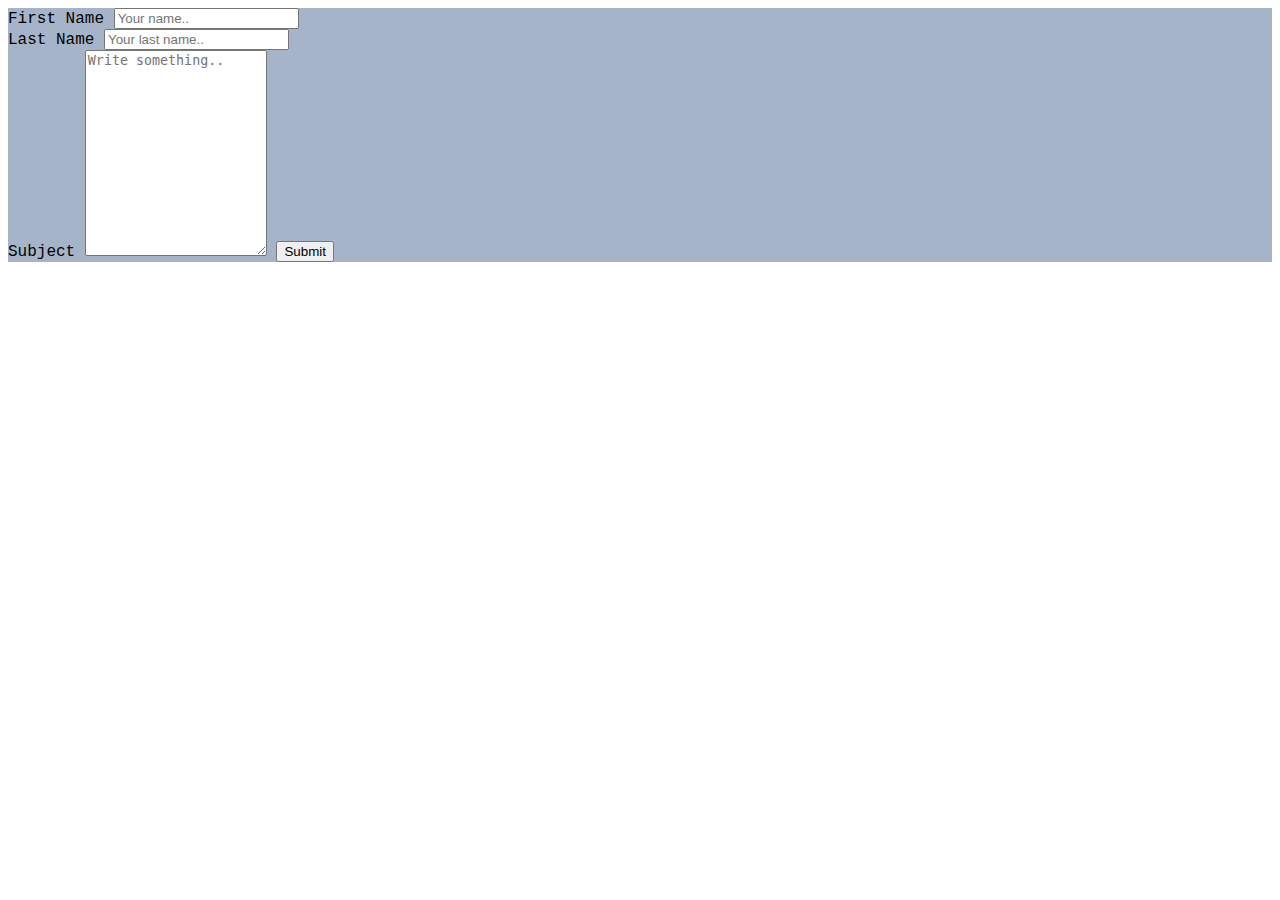
<file: public/contact.html>
<!DOCTYPE html>
<html>

<head>
  <title>Contact Me</title>
  <link rel="stylesheet" href="style.css">
</head>

<body>
  <div class="container">
    <form action="action_page.php">

      <label for="fname">First Name</label>
      <input type="text" id="fname" name="firstname" placeholder="Your name..">
      <div></div>
      <label for="lname">Last Name</label>
      <input type="text" id="lname" name="lastname" placeholder="Your last name..">
      <div></div>
      <label for="subject">Subject</label>
      <textarea id="subject" name="subject" placeholder="Write something.." style="height:200px"></textarea>

      <input type="submit" value="Submit">

    </form>
  </div>
</body>

</html>
</file>
<file: public/style.css>
.container {
  width: 100%;
  height: 100%;
  background: #A6B4CA;
}

body {
  font-family: Courier;
}

.menu ul {
  display: inline-flex;
  margin: 30px;
}

.menu ul li {
  list-style: none;
  margin: 0 30px;
  color: #708090;
  cursor: pointer;
}

.logo img {
  width: 50px;
  margin-top: -10px;
  margin-right: 48px;
}

.active {
  color: #d2b48c !important;
  width: 100%;
}

.contact-btn {
  top: 40px;
  right: 80px;
  position: absolute;
  text-decoration: none;
  color: #fff;
  border: 2px solid transparent;
  border-radius: 20px;
  background-origin: border-box;
  background-clip: content-box, border-box;
}

.contact-btn span {
  display: block;
  padding: 8px 22px;
}

.banner {
  width: 80%;
  height: 70%;
  top: 25%;
  left: 130px;
  position: absolute;
  color: #d2b48c;
}

.text {
  width: 50%;
  float: left;
}

.text hl {
  font-size: 43px;
  width: 640px;
  position: relative;
  margin-left 40 px;
}

.text p {
  width: 650px;
  font-size: 15px;
  margin: 30px 40 10px 40px;
  line-height 25px;
  color: #919191;
}

.picture {
  width: 50%;
  float: right;
}

.picture img {
  width: 100%;
  martin-top: -20px;
  padding-left: 50px;
}

#search_button {
  background:url('searchimg.png');
  background-size:cover;
  width:100px;
  height:30px;
  position:absolute;
  right:7.5%;
  top:13%;
}
</file>
